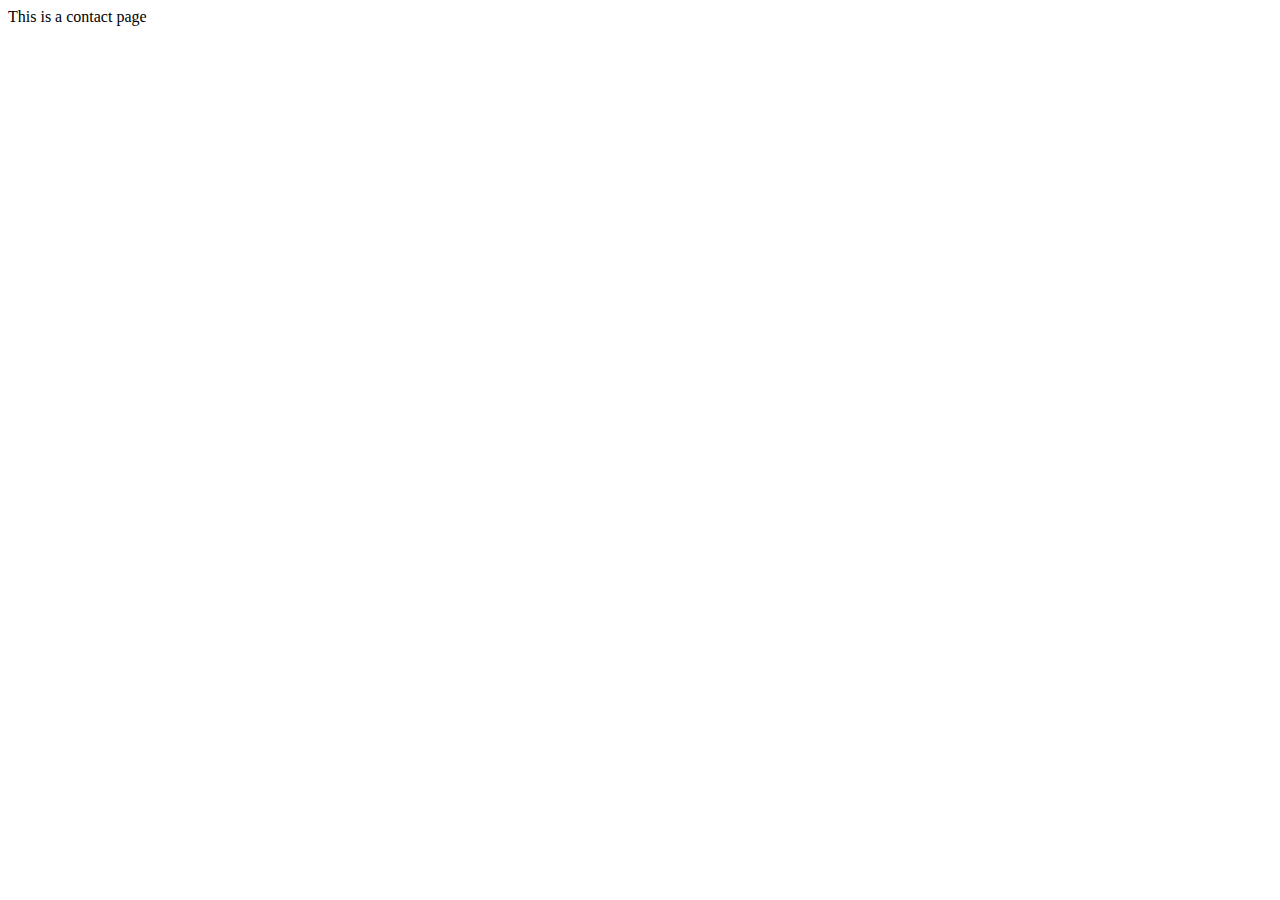
<file: route/pages/contact.html>
<!DOCTYPE html PUBLIC "-//W3C//DTD XHTML 1.0 Transitional//EN" "http://www.w3.org/TR/xhtml1/DTD/xhtml1-transitional.dtd">
<html xmlns="http://www.w3.org/1999/xhtml">
<head>
<meta http-equiv="Content-Type" content="text/html; charset=iso-8859-1" />
<title>Untitled Document</title>
</head>

<body>
This is a contact page
</body>
</html>
</file>
